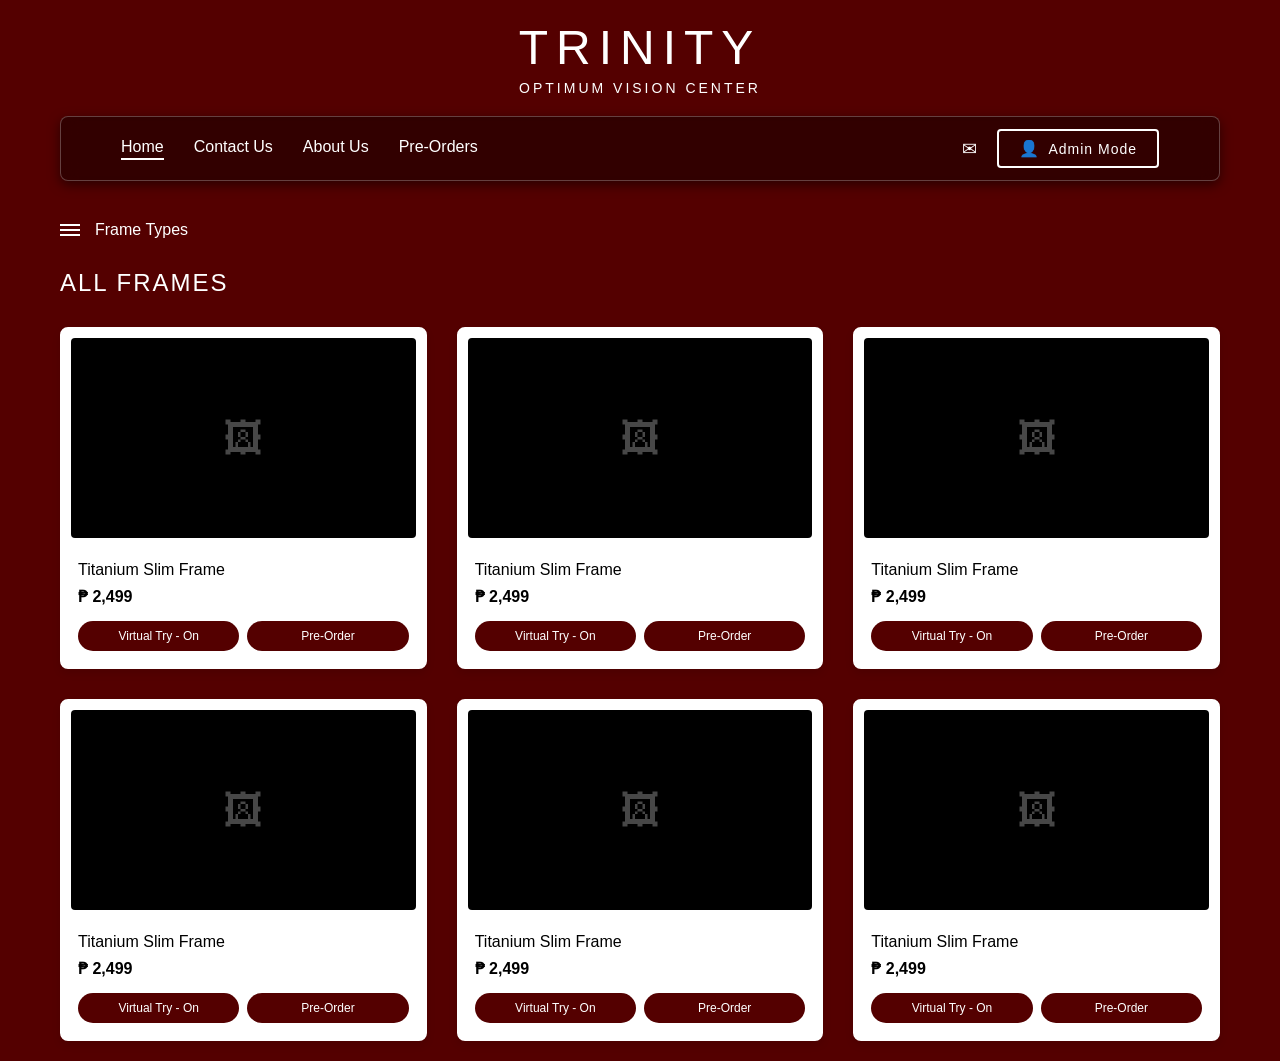
<file: index.html>
<!DOCTYPE html>
<html lang="en">
<head>
    <meta charset="UTF-8">
    <meta name="viewport" content="width=device-width, initial-scale=1.0">
    <title>Trinity Optimum Vision Center</title>
    <link rel="stylesheet" href="styles.css">
</head>
<body>
    <div class="container">
        <!-- Header -->
        <header class="header">
            <div class="logo">
                <h1>TRINITY</h1>
                <p>OPTIMUM VISION CENTER</p>
            </div>
            <nav class="nav">
                <div class="nav-left">
                    <a href="index.html" class="nav-link active">Home</a>
                    <a href="contact.html" class="nav-link">Contact Us</a>
                    <a href="about.html" class="nav-link">About Us</a>
                    <a href="#" class="nav-link">Pre-Orders</a>
                </div>
                <div class="nav-right">
                    <div class="nav-icons">
                        <span class="mail-icon">✉</span>
                    </div>
                    <button class="login-btn" onclick="showLoginModal()">
                        <span class="user-icon">👤</span>
                        Admin Mode
                    </button>
                </div>
            </nav>
        </header>

        <!-- Login Modal -->
        <div class="login-modal-overlay" id="loginModalOverlay" onclick="hideLoginModal()">
            <div class="login-modal" onclick="event.stopPropagation()">
                <div class="modal-header">
                    <div class="glasses-icon">
                        <svg viewBox="0 0 100 60" class="glasses-svg">
                            <path d="M15 25 Q50 15 85 25 Q90 30 85 35 Q80 40 70 40 L60 40 Q55 35 50 35 Q45 35 40 40 L30 40 Q20 40 15 35 Q10 30 15 25 Z" 
                                  fill="none" stroke="white" stroke-width="3"/>
                            <circle cx="25" cy="32" r="12" fill="none" stroke="white" stroke-width="3"/>
                            <circle cx="75" cy="32" r="12" fill="none" stroke="white" stroke-width="3"/>
                            <rect x="68" y="25" width="14" height="14" rx="2" fill="none" stroke="white" stroke-width="2"/>
                            <text x="75" y="34" text-anchor="middle" fill="white" font-size="8" font-weight="bold">AR</text>
                        </svg>
                    </div>
                    <h2 class="modal-title">WELCOME</h2>
                </div>
                
                <form class="login-form">
                    <div class="input-group">
                        <span class="input-icon">✉</span>
                        <input type="email" placeholder="Email Address" class="login-input" required>
                    </div>
                    
                    <div class="input-group">
                        <span class="input-icon">🔒</span>
                        <input type="password" placeholder="Password" class="login-input" id="passwordInput" required>
                        <span class="password-toggle" onclick="togglePassword()">👁</span>
                    </div>
                    
                    <button type="submit" class="modal-login-btn">Log In</button>
                    
                    <div class="guest-option">
                        <span class="continue-text">Or continue as</span>
                        <button type="button" class="guest-btn" onclick="hideLoginModal()">Guest</button>
                    </div>
                </form>
            </div>
        </div>



        <!-- Frame Types Menu -->
        <div class="frame-types-menu" onclick="toggleSidebar()">
            <div class="menu-icon">
                <span></span>
                <span></span>
                <span></span>
            </div>
            <span class="menu-text">Frame Types</span>
        </div>

        <!-- Frame Type Header -->
        <div class="frame-type-header">
            <h2 class="frame-type-title" id="frameTypeTitle">All Frames</h2>
        </div>

        <!-- Sidebar Overlay -->
        <div class="sidebar-overlay" id="sidebarOverlay" onclick="closeSidebar()"></div>
        
        <!-- Sidebar -->
        <div class="sidebar" id="frameSidebar">
            <div class="sidebar-content">
                <a href="#" class="frame-category" onclick="selectFrameCategory('All Frames')">All Frames</a>
                <a href="#" class="frame-category" onclick="selectFrameCategory('Metal Frames')">Metal Frames</a>
                <a href="#" class="frame-category" onclick="selectFrameCategory('Ordinary Frames')">Ordinary Frames</a>
                <a href="#" class="frame-category" onclick="selectFrameCategory('Alloy Frames')">Alloy Frames</a>
                <a href="#" class="frame-category" onclick="selectFrameCategory('Stainless Frames')">Stainless Frames</a>
                <a href="#" class="frame-category" onclick="selectFrameCategory('Titanium Frames')">Titanium Frames</a>
                <a href="#" class="frame-category" onclick="selectFrameCategory('Plastic Frames')">Plastic Frames</a>
                <a href="#" class="frame-category" onclick="selectFrameCategory('Ordinary Plastic Frames')">Ordinary Plastic Frames</a>
                <a href="#" class="frame-category" onclick="selectFrameCategory('Flexible Plastic Frames')">Flexible Plastic Frames</a>
            </div>
        </div>

        <!-- Main Content Wrapper -->
        <div class="main-content" id="mainContent">
            <!-- Product Grid -->
            <main class="product-grid">
            <div class="product-card">
                <div class="product-image">
                    <div class="image-placeholder">🖼</div>
                </div>
                <div class="product-info">
                    <h3 class="product-title">Titanium Slim Frame</h3>
                    <p class="product-price">₱ 2,499</p>
                    <div class="product-buttons">
                        <button class="virtual-try-btn" onclick="window.location.href='tryon.html'">Virtual Try - On</button>

                        <button class="virtual-try-btn" onclick="window.location.href='preorder.html'">Pre-Order</button>
                    </div>
                </div>
            </div>

            <div class="product-card">
                <div class="product-image">
                    <div class="image-placeholder">🖼</div>
                </div>
                <div class="product-info">
                    <h3 class="product-title">Titanium Slim Frame</h3>
                    <p class="product-price">₱ 2,499</p>
                    <div class="product-buttons">
                        <button class="virtual-try-btn" onclick="window.location.href='tryon.html'">Virtual Try - On</button>

                        <button class="virtual-try-btn" onclick="window.location.href='preorder.html'">Pre-Order</button>
                    </div>
                </div>
            </div>

            <div class="product-card">
                <div class="product-image">
                    <div class="image-placeholder">🖼</div>
                </div>
                <div class="product-info">
                    <h3 class="product-title">Titanium Slim Frame</h3>
                    <p class="product-price">₱ 2,499</p>
                    <div class="product-buttons">
                        <button class="virtual-try-btn" onclick="window.location.href='tryon.html'">Virtual Try - On</button>

                        <button class="virtual-try-btn" onclick="window.location.href='preorder.html'">Pre-Order</button>
                    </div>
                </div>
            </div>

            <div class="product-card">
                <div class="product-image">
                    <div class="image-placeholder">🖼</div>
                </div>
                <div class="product-info">
                    <h3 class="product-title">Titanium Slim Frame</h3>
                    <p class="product-price">₱ 2,499</p>
                    <div class="product-buttons">
                        <button class="virtual-try-btn" onclick="window.location.href='tryon.html'">Virtual Try - On</button>

                        <button class="virtual-try-btn" onclick="window.location.href='preorder.html'">Pre-Order</button>
                    </div>
                </div>
            </div>

            <div class="product-card">
                <div class="product-image">
                    <div class="image-placeholder">🖼</div>
                </div>
                <div class="product-info">
                    <h3 class="product-title">Titanium Slim Frame</h3>
                    <p class="product-price">₱ 2,499</p>
                    <div class="product-buttons">
                        <button class="virtual-try-btn" onclick="window.location.href='tryon.html'">Virtual Try - On</button>

                        <button class="virtual-try-btn" onclick="window.location.href='preorder.html'">Pre-Order</button>
                    </div>
                </div>
            </div>

            <div class="product-card">
                <div class="product-image">
                    <div class="image-placeholder">🖼</div>
                </div>
                <div class="product-info">
                    <h3 class="product-title">Titanium Slim Frame</h3>
                    <p class="product-price">₱ 2,499</p>
                    <div class="product-buttons">
                        <button class="virtual-try-btn" onclick="window.location.href='tryon.html'">Virtual Try - On</button>

                        <button class="virtual-try-btn" onclick="window.location.href='preorder.html'">Pre-Order</button>
                    </div>
                </div>
            </div>
        </main>
        </div> <!-- End main-content -->
    </div>

    <script src="script.js"></script>
</body>
</html>
</file>
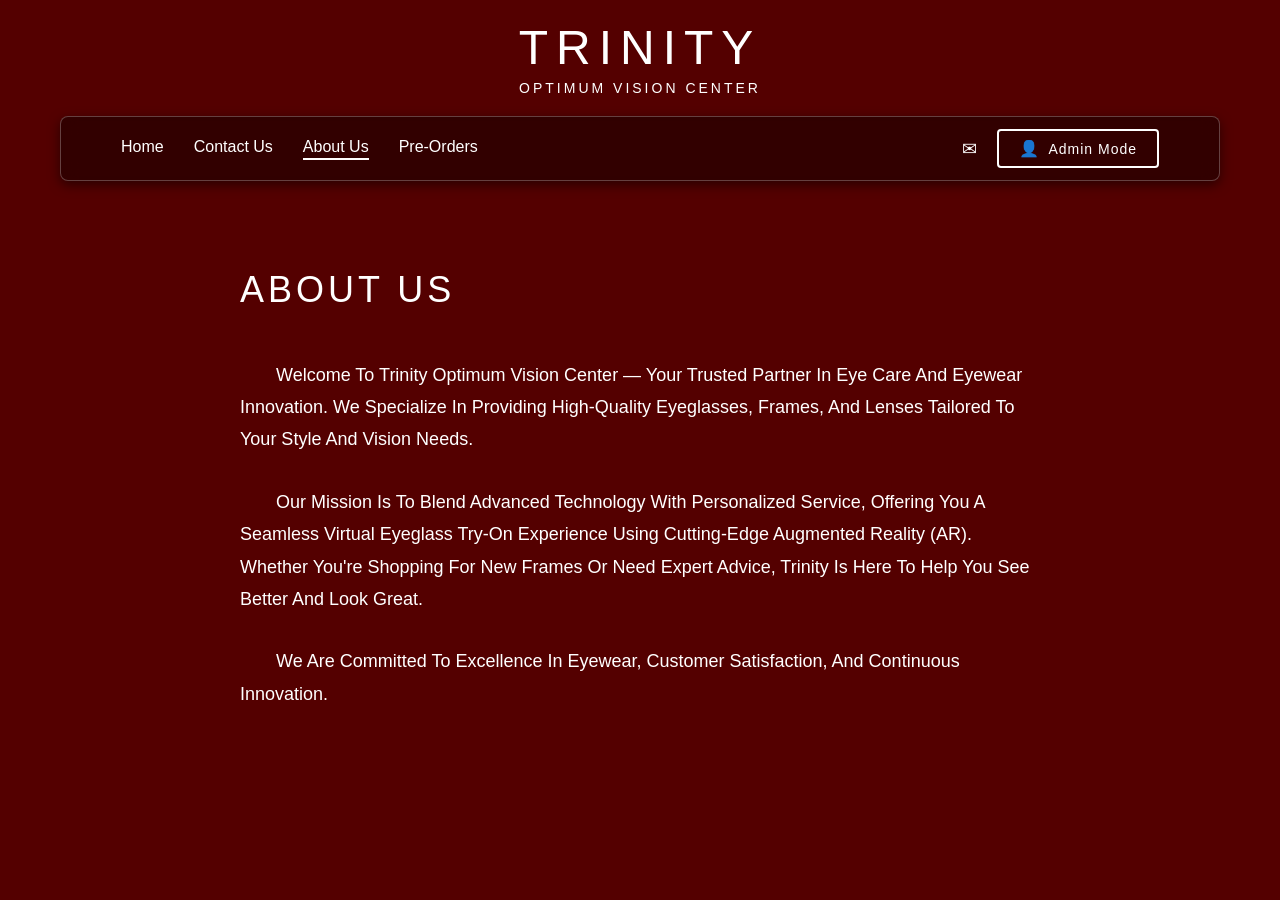
<file: about.html>
<!DOCTYPE html>
<html lang="en">
<head>
    <meta charset="UTF-8">
    <meta name="viewport" content="width=device-width, initial-scale=1.0">
    <title>About Us - Trinity Optimum Vision Center</title>
    <link rel="stylesheet" href="styles.css">
</head>
<body>
    <div class="container">
        <!-- Header -->
        <header class="header">
            <div class="logo">
                <h1>TRINITY</h1>
                <p>OPTIMUM VISION CENTER</p>
            </div>
            <nav class="nav">
                <div class="nav-left">
                    <a href="index.html" class="nav-link">Home</a>
                    <a href="contact.html" class="nav-link">Contact Us</a>
                    <a href="about.html" class="nav-link active">About Us</a>
                    <a href="#" class="nav-link">Pre-Orders</a>
                </div>
                <div class="nav-right">
                    <div class="nav-icons">
                        <span class="mail-icon">✉</span>
                    </div>
                    <button class="login-btn">
                        <span class="user-icon">👤</span>
                        Admin Mode
                    </button>
                </div>
            </nav>
        </header>

        <!-- About Us Content -->
        <main class="about-content">
            <h2 class="about-title">ABOUT US</h2>
            
            <p class="about-paragraph">
                Welcome To Trinity Optimum Vision Center — Your Trusted Partner In Eye Care And Eyewear Innovation. We Specialize In Providing High-Quality Eyeglasses, Frames, And Lenses Tailored To Your Style And Vision Needs.
            </p>

            <p class="about-paragraph">
                Our Mission Is To Blend Advanced Technology With Personalized Service, Offering You A Seamless Virtual Eyeglass Try-On Experience Using Cutting-Edge Augmented Reality (AR). Whether You're Shopping For New Frames Or Need Expert Advice, Trinity Is Here To Help You See Better And Look Great.
            </p>

            <p class="about-paragraph">
                We Are Committed To Excellence In Eyewear, Customer Satisfaction, And Continuous Innovation.
            </p>
        </main>
    </div>
    <script src="script.js"></script>
</body>
</html>
</file>
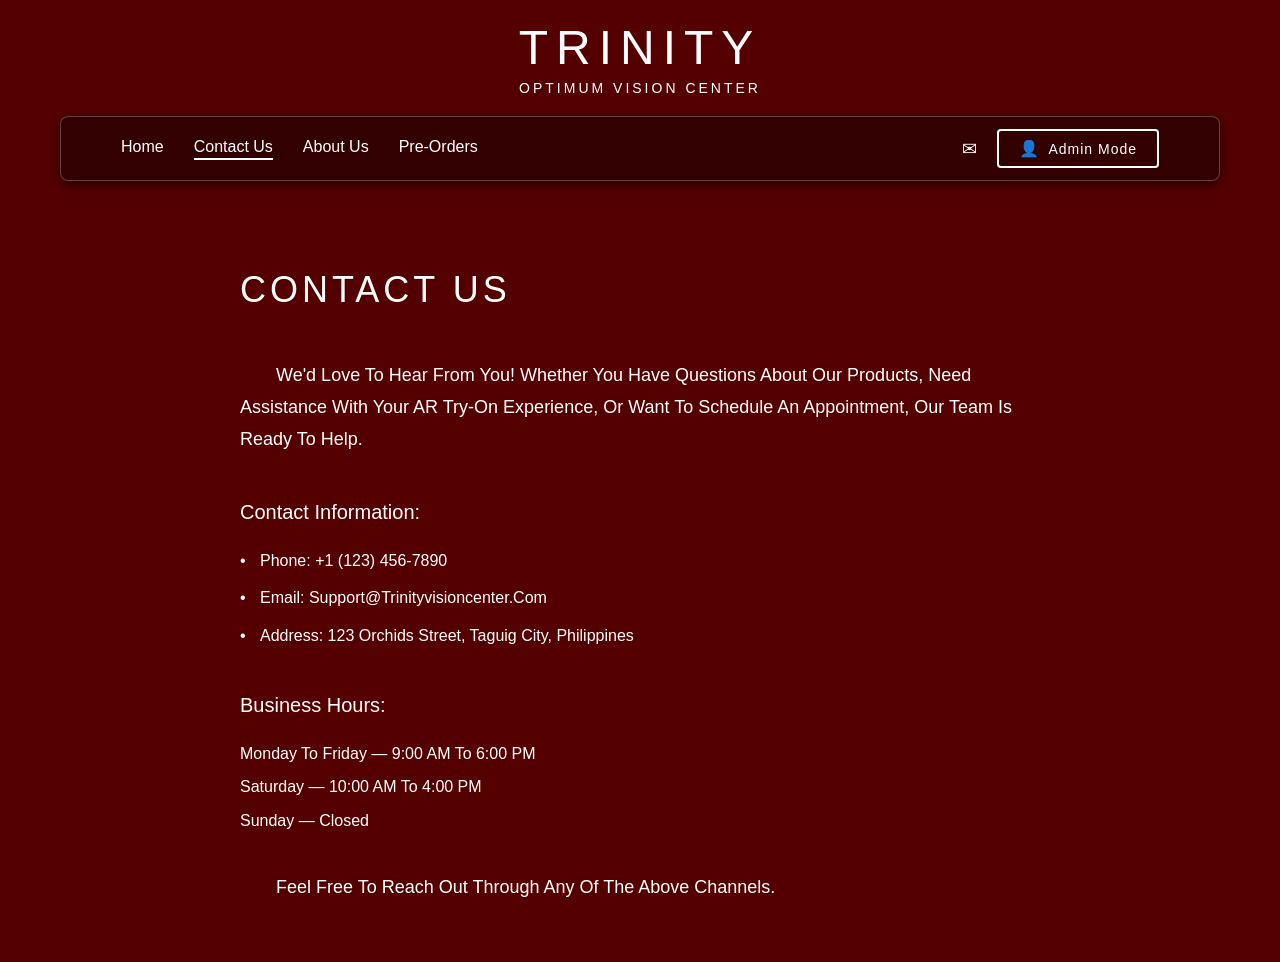
<file: contact.html>
<!DOCTYPE html>
<html lang="en">
<head>
    <meta charset="UTF-8">
    <meta name="viewport" content="width=device-width, initial-scale=1.0">
    <title>Contact Us - Trinity Optimum Vision Center</title>
    <link rel="stylesheet" href="styles.css">
</head>
<body>
    <div class="container">
        <!-- Header -->
        <header class="header">
            <div class="logo">
                <h1>TRINITY</h1>
                <p>OPTIMUM VISION CENTER</p>
            </div>
            <nav class="nav">
                <div class="nav-left">
                    <a href="index.html" class="nav-link">Home</a>
                    <a href="contact.html" class="nav-link active">Contact Us</a>
                    <a href="about.html" class="nav-link">About Us</a>
                    <a href="#" class="nav-link">Pre-Orders</a>
                </div>
                <div class="nav-right">
                    <div class="nav-icons">
                        <span class="mail-icon">✉</span>
                    </div>
                    <button class="login-btn">
                        <span class="user-icon">👤</span>
                        Admin Mode
                    </button>
                </div>
            </nav>
        </header>

        <!-- Contact Us Content -->
        <main class="contact-content">
            <h2 class="contact-title">CONTACT US</h2>
            
            <p class="contact-description">
                We'd Love To Hear From You! Whether You Have Questions About Our Products, Need Assistance With Your AR Try-On Experience, Or Want To Schedule An Appointment, Our Team Is Ready To Help.
            </p>

            <div class="contact-info">
                <h3>Contact Information:</h3>
                <ul>
                    <li>Phone: +1 (123) 456-7890</li>
                    <li>Email: Support@Trinityvisioncenter.Com</li>
                    <li>Address: 123 Orchids Street, Taguig City, Philippines</li>
                </ul>
            </div>

            <div class="business-hours">
                <h3>Business Hours:</h3>
                <p class="hours-line">Monday To Friday — 9:00 AM To 6:00 PM</p>
                <p class="hours-line">Saturday — 10:00 AM To 4:00 PM</p>
                <p class="hours-line">Sunday — Closed</p>
            </div>

            <p class="contact-footer">
                Feel Free To Reach Out Through Any Of The Above Channels.
            </p>
        </main>
    </div>
    <script src="script.js"></script>
</body>
</html>
</file>
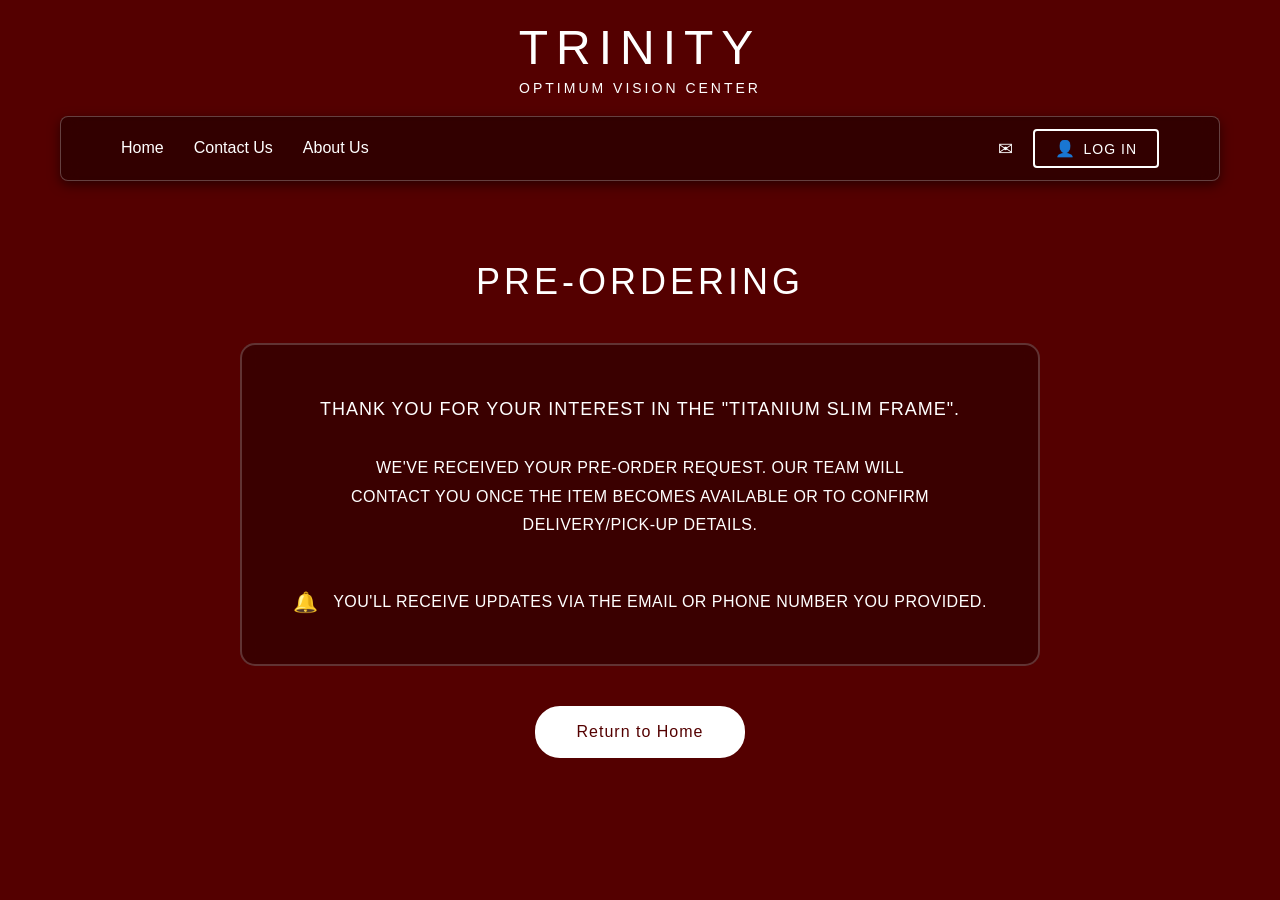
<file: preorder-confirmation.html>
<!DOCTYPE html>
<html lang="en">
<head>
    <meta charset="UTF-8">
    <meta name="viewport" content="width=device-width, initial-scale=1.0">
    <title>Pre-Order Confirmation - Trinity Optimum Vision Center</title>
    <link rel="stylesheet" href="styles.css">
</head>
<body>
    <div class="container">
        <!-- Header -->
        <header class="header">
            <div class="logo">
                <h1>TRINITY</h1>
                <p>OPTIMUM VISION CENTER</p>
            </div>
            <nav class="nav">
                <div class="nav-left">
                    <a href="index.html" class="nav-link">Home</a>
                    <a href="contact.html" class="nav-link">Contact Us</a>
                    <a href="about.html" class="nav-link">About Us</a>
                </div>
                <div class="nav-right">
                    <div class="nav-icons">
                        <span class="mail-icon">✉</span>
                    </div>
                    <button class="login-btn" onclick="showLoginModal()">
                        <span class="user-icon">👤</span>
                        LOG IN
                    </button>
                </div>
            </nav>
        </header>

        <!-- Login Modal -->
        <div class="login-modal-overlay" id="loginModalOverlay" onclick="hideLoginModal()">
            <div class="login-modal" onclick="event.stopPropagation()">
                <div class="modal-header">
                    <div class="glasses-icon">
                        <svg viewBox="0 0 100 60" class="glasses-svg">
                            <path d="M15 25 Q50 15 85 25 Q90 30 85 35 Q80 40 70 40 L60 40 Q55 35 50 35 Q45 35 40 40 L30 40 Q20 40 15 35 Q10 30 15 25 Z" 
                                  fill="none" stroke="white" stroke-width="3"/>
                            <circle cx="25" cy="32" r="12" fill="none" stroke="white" stroke-width="3"/>
                            <circle cx="75" cy="32" r="12" fill="none" stroke="white" stroke-width="3"/>
                            <rect x="68" y="25" width="14" height="14" rx="2" fill="none" stroke="white" stroke-width="2"/>
                            <text x="75" y="34" text-anchor="middle" fill="white" font-size="8" font-weight="bold">AR</text>
                        </svg>
                    </div>
                    <h2 class="modal-title">WELCOME</h2>
                </div>
                
                <form class="login-form">
                    <div class="input-group">
                        <span class="input-icon">✉</span>
                        <input type="email" placeholder="Email Address" class="login-input" required>
                    </div>
                    
                    <div class="input-group">
                        <span class="input-icon">🔒</span>
                        <input type="password" placeholder="Password" class="login-input" id="passwordInput" required>
                        <span class="password-toggle" onclick="togglePassword()">👁</span>
                    </div>
                    
                    <button type="submit" class="modal-login-btn">Log In</button>
                    
                    <div class="guest-option">
                        <span class="continue-text">Or continue as</span>
                        <button type="button" class="guest-btn" onclick="hideLoginModal()">Guest</button>
                    </div>
                </form>
            </div>
        </div>

        <!-- Confirmation Content -->
        <main class="confirmation-content">
            <h2 class="confirmation-page-title">PRE-ORDERING</h2>
            
            <div class="confirmation-container">
                <div class="confirmation-message">
                    <p class="thank-you-message">
                        THANK YOU FOR YOUR INTEREST IN THE "TITANIUM SLIM FRAME".
                    </p>
                    
                    <p class="confirmation-details">
                        WE'VE RECEIVED YOUR PRE-ORDER REQUEST. OUR TEAM WILL CONTACT YOU ONCE THE ITEM BECOMES AVAILABLE OR TO CONFIRM DELIVERY/PICK-UP DETAILS.
                    </p>
                    
                    <div class="notification-info">
                        <span class="notification-icon">🔔</span>
                        <p class="notification-text">
                            YOU'LL RECEIVE UPDATES VIA THE EMAIL OR PHONE NUMBER YOU PROVIDED.
                        </p>
                    </div>
                </div>
            </div>
            
            <div class="confirmation-actions">
                <button class="return-home-btn" onclick="window.location.href='index.html'">Return to Home</button>
            </div>
        </main>
    </div>
    <script src="script.js"></script>
</body>
</html>
</file>
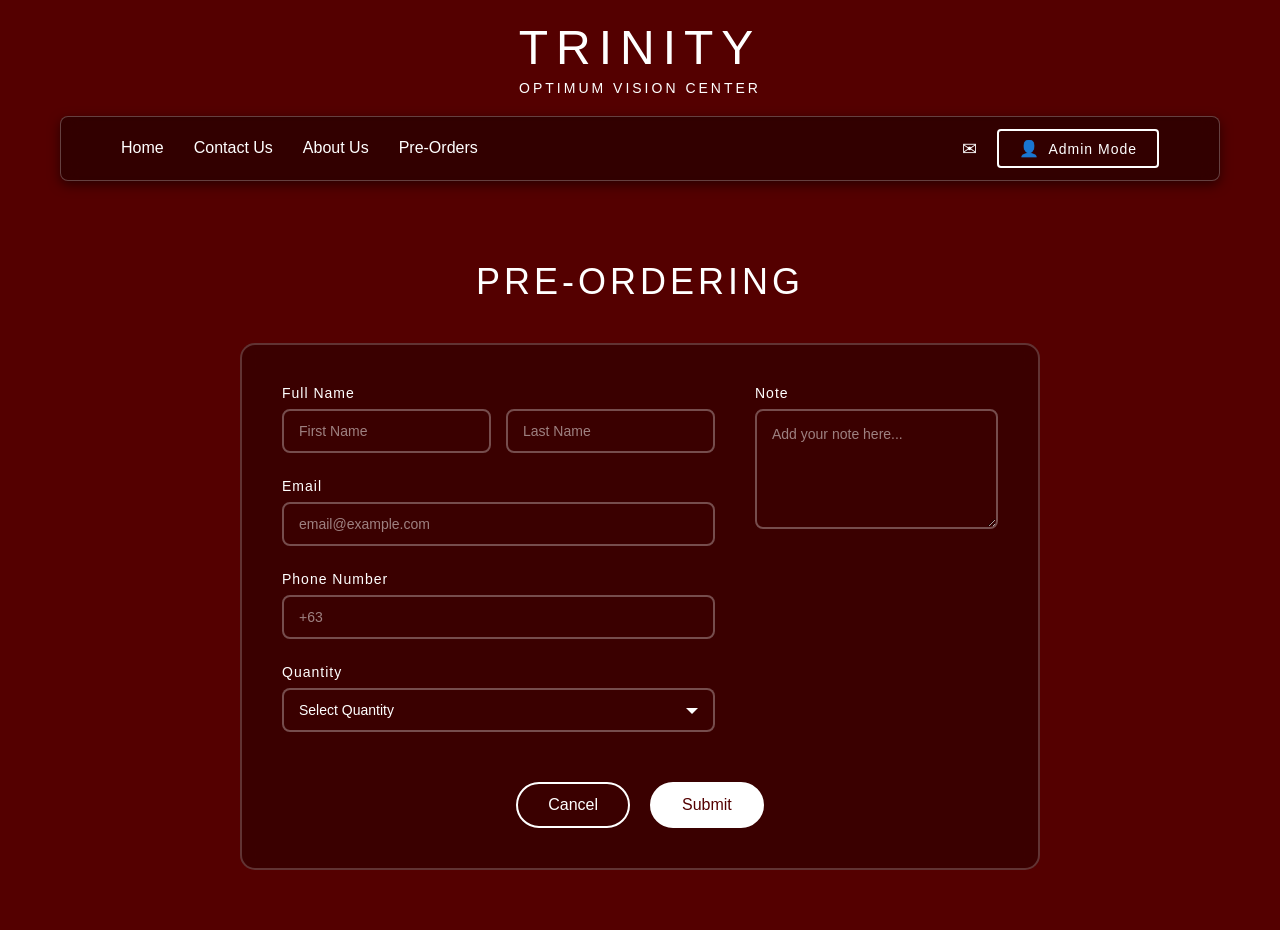
<file: preorder.html>
<!DOCTYPE html>
<html lang="en">
<head>
    <meta charset="UTF-8">
    <meta name="viewport" content="width=device-width, initial-scale=1.0">
    <title>Pre-Ordering - Trinity Optimum Vision Center</title>
    <link rel="stylesheet" href="styles.css">
</head>
<body>
    <div class="container">
        <!-- Header -->
        <header class="header">
            <div class="logo">
                <h1>TRINITY</h1>
                <p>OPTIMUM VISION CENTER</p>
            </div>
            <nav class="nav">
                <div class="nav-left">
                    <a href="index.html" class="nav-link">Home</a>
                    <a href="contact.html" class="nav-link">Contact Us</a>
                    <a href="about.html" class="nav-link">About Us</a>
                    <a href="#" class="nav-link">Pre-Orders</a>
                </div>
                <div class="nav-right">
                    <div class="nav-icons">
                        <span class="mail-icon">✉</span>
                    </div>
                    <button class="login-btn" onclick="showLoginModal()">
                        <span class="user-icon">👤</span>
                        Admin Mode
                    </button>
                </div>
            </nav>
        </header>

        <!-- Login Modal -->
        <div class="login-modal-overlay" id="loginModalOverlay" onclick="hideLoginModal()">
            <div class="login-modal" onclick="event.stopPropagation()">
                <div class="modal-header">
                    <div class="glasses-icon">
                        <svg viewBox="0 0 100 60" class="glasses-svg">
                            <path d="M15 25 Q50 15 85 25 Q90 30 85 35 Q80 40 70 40 L60 40 Q55 35 50 35 Q45 35 40 40 L30 40 Q20 40 15 35 Q10 30 15 25 Z" 
                                  fill="none" stroke="white" stroke-width="3"/>
                            <circle cx="25" cy="32" r="12" fill="none" stroke="white" stroke-width="3"/>
                            <circle cx="75" cy="32" r="12" fill="none" stroke="white" stroke-width="3"/>
                            <rect x="68" y="25" width="14" height="14" rx="2" fill="none" stroke="white" stroke-width="2"/>
                            <text x="75" y="34" text-anchor="middle" fill="white" font-size="8" font-weight="bold">AR</text>
                        </svg>
                    </div>
                    <h2 class="modal-title">WELCOME</h2>
                </div>
                
                <form class="login-form">
                    <div class="input-group">
                        <span class="input-icon">✉</span>
                        <input type="email" placeholder="Email Address" class="login-input" required>
                    </div>
                    
                    <div class="input-group">
                        <span class="input-icon">🔒</span>
                        <input type="password" placeholder="Password" class="login-input" id="passwordInput" required>
                        <span class="password-toggle" onclick="togglePassword()">👁</span>
                    </div>
                    
                    <button type="submit" class="modal-login-btn">Log In</button>
                    
                    <div class="guest-option">
                        <span class="continue-text">Or continue as</span>
                        <button type="button" class="guest-btn" onclick="hideLoginModal()">Guest</button>
                    </div>
                </form>
            </div>
        </div>

        <!-- Pre-Order Content -->
        <main class="preorder-content">
            <h2 class="preorder-page-title">PRE-ORDERING</h2>
            
            <div class="preorder-form-container">
                <form class="preorder-page-form">
                    <div class="form-row">
                        <div class="form-column">
                            <div class="form-field">
                                <label class="field-label">Full Name</label>
                                <div class="name-inputs">
                                    <input type="text" placeholder="First Name" class="name-input" required>
                                    <input type="text" placeholder="Last Name" class="name-input" required>
                                </div>
                            </div>
                            
                            <div class="form-field">
                                <label class="field-label">Email</label>
                                <input type="email" placeholder="email@example.com" class="full-input" required>
                            </div>
                            
                            <div class="form-field">
                                <label class="field-label">Phone Number</label>
                                <input type="tel" placeholder="+63" class="full-input" required>
                            </div>
                            
                            <div class="form-field">
                                <label class="field-label">Quantity</label>
                                <select class="quantity-select" required>
                                    <option value="">Select Quantity</option>
                                    <option value="1">1</option>
                                    <option value="2">2</option>
                                    <option value="3">3</option>
                                    <option value="4">4</option>
                                    <option value="5">5</option>
                                    <option value="6">6</option>
                                    <option value="7">7</option>
                                    <option value="8">8</option>
                                    <option value="9">9</option>
                                    <option value="10">10+</option>
                                </select>
                            </div>
                        </div>
                        
                        <div class="form-column">
                            <div class="form-field">
                                <label class="field-label">Note</label>
                                <textarea placeholder="Add your note here..." class="note-textarea"></textarea>
                            </div>
                        </div>
                    </div>
                    
                    <div class="form-actions">
                        <button type="button" class="cancel-btn" onclick="window.history.back()">Cancel</button>
                        <button type="submit" class="submit-btn">Submit</button>
                    </div>
                </form>
            </div>
        </main>
    </div>
    <script src="script.js"></script>
</body>
</html>
</file>
<file: styles.css>
* {
    margin: 0;
    padding: 0;
    box-sizing: border-box;
}

body {
    font-family: Arial, sans-serif;
    background-color: #540000;
    color: white;
    min-height: 100vh;
}

.container {
    max-width: 1200px;
    margin: 0 auto;
    padding: 20px;
    overflow-x: hidden;
}

.main-content {
    padding: 0;
    margin: 0;
}

/* Header Styles */
.header {
    display: flex;
    flex-direction: column;
    align-items: center;
    margin-bottom: 40px;
    position: relative;
}

.logo {
    text-align: center;
    margin-bottom: 20px;
}

.logo h1 {
    font-size: 48px;
    font-weight: normal;
    letter-spacing: 8px;
    margin-bottom: 5px;
}

.logo p {
    font-size: 14px;
    letter-spacing: 3px;
    font-weight: normal;
}

.nav {
    display: flex;
    align-items: center;
    justify-content: space-between;
    width: 100%;
    background-color: rgba(0, 0, 0, 0.4);
    padding: 12px 30px;
    border: 1px solid rgba(255, 255, 255, 0.25);
    border-radius: 8px;
    box-shadow: 0 4px 12px rgba(0, 0, 0, 0.5);
    backdrop-filter: blur(8px);
    margin: 0 -20px;
    padding-left: 50px;
    padding-right: 50px;
}

.nav-left {
    display: flex;
    gap: 30px;
}

.nav-link {
    color: white;
    text-decoration: none;
    font-size: 16px;
    padding-bottom: 2px;
}

.nav-link.active {
    border-bottom: 2px solid white;
}

.nav-link:hover {
    opacity: 0.8;
}

.nav-right {
    display: flex;
    align-items: center;
    gap: 20px;
}

.nav-icons {
    display: flex;
    gap: 15px;
    font-size: 18px;
}

.mail-icon {
    cursor: pointer;
    transition: transform 0.2s ease, opacity 0.2s ease;
}

.login-btn {
    background-color: transparent;
    color: white;
    border: 2px solid white;
    padding: 8px 20px;
    border-radius: 4px;
    cursor: pointer;
    font-size: 14px;
    letter-spacing: 1px;
    display: flex;
    align-items: center;
    gap: 8px;
}

.login-btn:hover {
    background-color: white;
    color: #540000;
}

.user-icon {
    font-size: 16px;
}

/* Frame Types Menu */
.frame-types-menu {
    display: flex;
    align-items: center;
    gap: 15px;
    margin-bottom: 30px;
    padding-left: 0;
    margin-left: 0;
    cursor: pointer;
    transition: opacity 0.3s ease;
}

.frame-types-menu:hover {
    opacity: 0.8;
}

.menu-icon {
    display: flex;
    flex-direction: column;
    gap: 3px;
    cursor: pointer;
}

.menu-icon span {
    width: 20px;
    height: 2px;
    background-color: white;
    transition: all 0.3s ease;
}

.menu-text {
    font-size: 16px;
    color: white;
}

/* Sidebar Overlay */
.sidebar-overlay {
    position: fixed;
    top: 0;
    left: 0;
    width: 100%;
    height: 100vh;
    background-color: rgba(0, 0, 0, 0.5);
    opacity: 0;
    visibility: hidden;
    transition: all 0.3s ease;
    z-index: 999;
}

.sidebar-overlay.active {
    opacity: 1;
    visibility: visible;
}

/* Sidebar Styles */
.sidebar {
    position: fixed;
    top: 0;
    left: -300px;
    width: 300px;
    height: 100vh;
    background-color: rgba(0, 0, 0, 0.9);
    backdrop-filter: blur(10px);
    transition: left 0.3s ease;
    z-index: 1000;
    padding-top: 100px;
    overflow-y: auto;
}

.sidebar.active {
    left: 0;
}

.sidebar-content {
    padding: 20px;
}

.frame-category {
    display: block;
    color: white;
    text-decoration: none;
    padding: 15px 20px;
    font-size: 16px;
    border-bottom: 1px solid rgba(255, 255, 255, 0.1);
    transition: all 0.3s ease;
}

.frame-category:hover {
    background-color: rgba(255, 255, 255, 0.1);
    padding-left: 30px;
}

.frame-category:last-child {
    border-bottom: none;
}

/* Main content shift when sidebar is open */
.main-content {
    transition: margin-left 0.3s ease;
    margin-left: 0;
}

.main-content.shifted {
    margin-left: 300px;
}

/* Login Modal Styles */
.login-modal-overlay {
    position: fixed;
    top: 0;
    left: 0;
    width: 100%;
    height: 100vh;
    background-color: rgba(0, 0, 0, 0.8);
    backdrop-filter: blur(8px);
    display: none;
    justify-content: center;
    align-items: center;
    z-index: 2000;
    animation: fadeIn 0.3s ease;
}

@keyframes fadeIn {
    from {
        opacity: 0;
    }
    to {
        opacity: 1;
    }
}

.login-modal-overlay.active {
    display: flex;
}

.login-modal {
    background-color: #540000;
    border-radius: 20px;
    padding: 40px;
    width: 90%;
    max-width: 400px;
    box-shadow: 0 10px 30px rgba(0, 0, 0, 0.5);
    border: 2px solid rgba(255, 255, 255, 0.2);
}

.modal-header {
    text-align: center;
    margin-bottom: 30px;
}

.glasses-icon {
    margin-bottom: 20px;
}

.glasses-svg {
    width: 80px;
    height: 50px;
}

.modal-title {
    color: white;
    font-size: 24px;
    font-weight: normal;
    letter-spacing: 3px;
    margin: 0;
}

.login-form {
    display: flex;
    flex-direction: column;
    gap: 20px;
}

.input-group {
    position: relative;
    display: flex;
    align-items: center;
}

.input-icon {
    position: absolute;
    left: 15px;
    color: white;
    font-size: 16px;
    z-index: 1;
}

.login-input {
    width: 100%;
    padding: 15px 50px;
    background-color: transparent;
    border: 2px solid rgba(255, 255, 255, 0.3);
    border-radius: 25px;
    color: white;
    font-size: 16px;
}

.login-input::placeholder {
    color: rgba(255, 255, 255, 0.7);
}

.login-input:focus {
    outline: none;
    border-color: white;
}

.password-toggle {
    position: absolute;
    right: 15px;
    color: white;
    cursor: pointer;
    font-size: 16px;
    z-index: 1;
}

.modal-login-btn {
    background-color: transparent;
    color: white;
    border: 2px solid white;
    padding: 15px;
    border-radius: 25px;
    font-size: 16px;
    cursor: pointer;
    margin-top: 10px;
    transition: all 0.3s ease;
}

.modal-login-btn:hover {
    background-color: white;
    color: #540000;
}

.guest-option {
    text-align: center;
    margin-top: 20px;
    display: flex;
    flex-direction: column;
    gap: 10px;
}

.continue-text {
    color: white;
    font-size: 14px;
}

.guest-btn {
    background-color: transparent;
    color: white;
    border: 1px solid rgba(255, 255, 255, 0.5);
    padding: 10px 30px;
    border-radius: 20px;
    font-size: 14px;
    cursor: pointer;
    transition: all 0.3s ease;
}

.guest-btn:hover {
    background-color: rgba(255, 255, 255, 0.1);
}

/* Frame Type Header Styles */
.frame-type-header {
    margin-bottom: 30px;
    text-align: left;
    padding-left: 0;
}

.frame-type-title {
    font-size: 24px;
    font-weight: normal;
    letter-spacing: 2px;
    color: white;
    margin: 0;
    text-transform: uppercase;
}

/* Pre-Order Modal Styles */
.preorder-modal-overlay {
    position: fixed;
    top: 0;
    left: 0;
    width: 100%;
    height: 100vh;
    background-color: rgba(0, 0, 0, 0.8);
    backdrop-filter: blur(8px);
    display: none;
    justify-content: center;
    align-items: center;
    z-index: 2000;
    animation: fadeIn 0.3s ease;
}

.preorder-modal-overlay.active {
    display: flex;
}

.preorder-modal {
    background-color: #540000;
    border-radius: 20px;
    padding: 30px;
    width: 90%;
    max-width: 400px;
    box-shadow: 0 10px 30px rgba(0, 0, 0, 0.5);
    border: 2px solid rgba(255, 255, 255, 0.2);
    text-align: center;
}

.frame-image-container {
    margin-bottom: 20px;
}

.frame-image-placeholder {
    background-color: #000;
    border-radius: 10px;
    height: 120px;
    display: flex;
    align-items: center;
    justify-content: center;
    font-size: 40px;
    color: #666;
    margin-bottom: 20px;
}

.preorder-title {
    color: white;
    font-size: 24px;
    font-weight: normal;
    letter-spacing: 3px;
    margin: 0 0 30px 0;
}

.preorder-form {
    display: flex;
    flex-direction: column;
    gap: 20px;
}

.form-group {
    position: relative;
    text-align: left;
}

.form-label {
    display: block;
    color: white;
    font-size: 14px;
    font-weight: normal;
    letter-spacing: 1px;
    margin-bottom: 8px;
}

.form-input, .form-select {
    width: 100%;
    padding: 12px 15px;
    background-color: transparent;
    border: 2px solid rgba(255, 255, 255, 0.3);
    border-radius: 25px;
    color: white;
    font-size: 14px;
    box-sizing: border-box;
}

.form-input::placeholder {
    color: rgba(255, 255, 255, 0.5);
}

.form-input:focus, .form-select:focus {
    outline: none;
    border-color: white;
}

.form-select {
    appearance: none;
    cursor: pointer;
    padding-right: 40px;
}

.form-select option {
    background-color: #540000;
    color: white;
}

.select-arrow {
    position: absolute;
    right: 15px;
    top: 50%;
    transform: translateY(-50%);
    color: white;
    font-size: 12px;
    pointer-events: none;
    margin-top: 12px;
}

.modal-actions {
    display: flex;
    gap: 15px;
    margin-top: 20px;
}

.preorder-btn {
    flex: 1;
    background-color: transparent;
    color: white;
    border: 2px solid white;
    padding: 12px;
    border-radius: 20px;
    font-size: 14px;
    cursor: pointer;
    transition: all 0.3s ease;
}

.preorder-btn:hover {
    background-color: white;
    color: #540000;
}

.edit-btn {
    flex: 1;
    background-color: transparent;
    color: white;
    border: 2px solid white;
    padding: 12px;
    border-radius: 20px;
    font-size: 14px;
    cursor: pointer;
    transition: all 0.3s ease;
    display: flex;
    align-items: center;
    justify-content: center;
    gap: 8px;
}

.edit-btn:hover {
    background-color: white;
    color: #540000;
}

.edit-icon {
    font-size: 14px;
}

/* Pre-Order Page Styles */
.preorder-content {
    max-width: 800px;
    margin: 0 auto;
    padding: 40px 0;
}

.preorder-page-title {
    font-size: 36px;
    font-weight: normal;
    letter-spacing: 4px;
    margin-bottom: 40px;
    color: white;
    text-align: center;
}

.preorder-form-container {
    background-color: rgba(0, 0, 0, 0.3);
    border: 2px solid rgba(255, 255, 255, 0.2);
    border-radius: 15px;
    padding: 40px;
    backdrop-filter: blur(10px);
}

.preorder-page-form {
    display: flex;
    flex-direction: column;
    gap: 30px;
}

.form-row {
    display: grid;
    grid-template-columns: 1fr 1fr;
    gap: 40px;
}

.form-column {
    display: flex;
    flex-direction: column;
    gap: 25px;
}

.form-field {
    display: flex;
    flex-direction: column;
    gap: 8px;
}

.field-label {
    color: white;
    font-size: 14px;
    font-weight: normal;
    letter-spacing: 1px;
}

.name-inputs {
    display: flex;
    gap: 15px;
}

.name-input, .full-input, .quantity-select {
    padding: 12px 15px;
    background-color: transparent;
    border: 2px solid rgba(255, 255, 255, 0.3);
    border-radius: 8px;
    color: white;
    font-size: 14px;
}

.name-input {
    flex: 1;
}

.full-input, .quantity-select {
    width: 100%;
}

.name-input::placeholder, .full-input::placeholder {
    color: rgba(255, 255, 255, 0.5);
}

.name-input:focus, .full-input:focus, .quantity-select:focus {
    outline: none;
    border-color: white;
}

.quantity-select {
    appearance: none;
    cursor: pointer;
    background-image: url('data:image/svg+xml;utf8,<svg xmlns="http://www.w3.org/2000/svg" width="12" height="8" viewBox="0 0 12 8"><path fill="white" d="M6 8L0 2h12z"/></svg>');
    background-repeat: no-repeat;
    background-position: right 15px center;
    padding-right: 40px;
}

.quantity-select option {
    background-color: #540000;
    color: white;
}

.note-textarea {
    width: 100%;
    height: 120px;
    padding: 15px;
    background-color: transparent;
    border: 2px solid rgba(255, 255, 255, 0.3);
    border-radius: 8px;
    color: white;
    font-size: 14px;
    resize: vertical;
    font-family: inherit;
}

.note-textarea::placeholder {
    color: rgba(255, 255, 255, 0.5);
}

.note-textarea:focus {
    outline: none;
    border-color: white;
}

.form-actions {
    display: flex;
    gap: 20px;
    justify-content: center;
    margin-top: 20px;
}

.cancel-btn, .submit-btn {
    padding: 12px 30px;
    border-radius: 25px;
    font-size: 16px;
    cursor: pointer;
    transition: all 0.3s ease;
    border: 2px solid white;
}

.cancel-btn {
    background-color: transparent;
    color: white;
}

.cancel-btn:hover {
    background-color: rgba(255, 255, 255, 0.1);
}

.submit-btn {
    background-color: white;
    color: #540000;
    border: 2px solid white;
}

.submit-btn:hover {
    background-color: rgba(255, 255, 255, 0.9);
}

/* Pre-Order Page Responsive */
@media (max-width: 768px) {
    .preorder-content {
        padding: 30px 15px;
    }
    
    .preorder-page-title {
        font-size: 28px;
        letter-spacing: 3px;
    }
    
    .preorder-form-container {
        padding: 25px 20px;
    }
    
    .form-row {
        grid-template-columns: 1fr;
        gap: 25px;
    }
    
    .name-inputs {
        flex-direction: column;
        gap: 15px;
    }
    
    .form-actions {
        flex-direction: column;
        gap: 15px;
    }
    
    .cancel-btn, .submit-btn {
        width: 100%;
        padding: 15px;
    }
    
    .note-textarea {
        height: 100px;
    }
}

/* Pre-Order Confirmation Page Styles */
.confirmation-content {
    max-width: 800px;
    margin: 0 auto;
    padding: 40px 0;
}

.confirmation-page-title {
    font-size: 36px;
    font-weight: normal;
    letter-spacing: 4px;
    margin-bottom: 40px;
    color: white;
    text-align: center;
}

.confirmation-container {
    background-color: rgba(0, 0, 0, 0.3);
    border: 2px solid rgba(255, 255, 255, 0.2);
    border-radius: 15px;
    padding: 50px;
    backdrop-filter: blur(10px);
    text-align: center;
}

.confirmation-message {
    display: flex;
    flex-direction: column;
    gap: 30px;
    align-items: center;
}

.thank-you-message {
    font-size: 18px;
    color: white;
    font-weight: normal;
    letter-spacing: 1px;
    line-height: 1.6;
    margin: 0;
}

.confirmation-details {
    font-size: 16px;
    color: white;
    line-height: 1.8;
    max-width: 600px;
    margin: 0 auto;
    letter-spacing: 0.5px;
}

.notification-info {
    display: flex;
    align-items: center;
    justify-content: center;
    gap: 15px;
    margin-top: 20px;
}

.notification-icon {
    font-size: 20px;
    color: #FFD700;
}

.notification-text {
    font-size: 16px;
    color: white;
    margin: 0;
    letter-spacing: 0.5px;
}

.confirmation-actions {
    text-align: center;
    margin-top: 40px;
}

.return-home-btn {
    background-color: white;
    color: #540000;
    border: 2px solid white;
    padding: 15px 40px;
    border-radius: 25px;
    font-size: 16px;
    cursor: pointer;
    transition: all 0.3s ease;
    font-weight: normal;
    letter-spacing: 1px;
}

.return-home-btn:hover {
    background-color: rgba(255, 255, 255, 0.9);
    transform: translateY(-2px);
    box-shadow: 0 4px 8px rgba(0, 0, 0, 0.2);
}

/* Confirmation Page Responsive */
@media (max-width: 768px) {
    .confirmation-content {
        padding: 30px 15px;
    }
    
    .confirmation-page-title {
        font-size: 28px;
        letter-spacing: 3px;
    }
    
    .confirmation-container {
        padding: 30px 20px;
    }
    
    .thank-you-message {
        font-size: 16px;
    }
    
    .confirmation-details {
        font-size: 14px;
    }
    
    .notification-info {
        flex-direction: column;
        gap: 10px;
        text-align: center;
    }
    
    .notification-text {
        font-size: 14px;
    }
    
    .return-home-btn {
        width: 100%;
        max-width: 300px;
    }
}

/* Product Grid */
.product-grid {
    display: grid;
    grid-template-columns: repeat(3, 1fr);
    gap: 30px;
    padding: 0;
}

.product-card {
    background-color: white;
    border: 3px solid white;
    border-radius: 8px;
    overflow: hidden;
    box-shadow: 0 4px 8px rgba(0, 0, 0, 0.1);
}

.product-image {
    background-color: #000000;
    height: 200px;
    display: flex;
    justify-content: center;
    align-items: center;
    margin: 8px;
    border-radius: 4px;
}

.image-placeholder {
    font-size: 40px;
    color: #666;
    opacity: 0.7;
}

.product-info {
    padding: 15px;
    color: #333;
}

.product-title {
    font-size: 16px;
    font-weight: normal;
    margin-bottom: 8px;
    color: #000;
}

.product-price {
    font-size: 16px;
    font-weight: bold;
    margin-bottom: 15px;
    color: #000;
}

.product-buttons {
    display: flex;
    gap: 8px;
}

.virtual-try-btn {
    flex: 1;
    background-color: #540000;
    color: white;
    border: none;
    padding: 8px 12px;
    border-radius: 20px;
    font-size: 12px;
    cursor: pointer;
    font-weight: normal;
}

.virtual-try-btn:hover {
    background-color: #3D0000;
}

/* Responsive Design */
@media (min-width: 1200px) {
    .nav {
        padding-left: 60px;
        padding-right: 60px;
    }
}

@media (max-width: 1024px) {
    .nav {
        padding-left: 30px;
        padding-right: 30px;
        margin: 0 -20px;
    }
}

@media (max-width: 768px) {
    .nav {
        flex-direction: column;
        gap: 20px;
        padding: 20px 25px;
        margin: 0 -20px;
    }
    
    .nav-left {
        order: 1;
    }
    
    .nav-right {
        order: 2;
        justify-content: center;
        width: 100%;
    }
    
    .frame-types-menu {
        margin-left: 0;
    }
    
    .sidebar {
        width: 280px;
        padding-top: 80px;
    }
    
    .main-content.shifted {
        margin-left: 280px;
    }
    
    .product-grid {
        grid-template-columns: repeat(2, 1fr);
        gap: 20px;
    }
    
    .logo h1 {
        font-size: 36px;
        letter-spacing: 4px;
    }
}

@media (max-width: 480px) {
    .nav {
        padding: 15px 20px;
        margin: 0 -20px;
        border-radius: 4px;
    }
    
    .nav-left {
        flex-direction: column;
        gap: 12px;
        text-align: center;
        width: 100%;
    }
    
    .nav-right {
        flex-direction: row;
        gap: 20px;
        align-items: center;
        justify-content: center;
        width: 100%;
    }
    
    .nav-icons {
        display: flex;
        gap: 20px;
    }
    
    .login-btn {
        padding: 6px 15px;
        font-size: 12px;
    }
    
    .sidebar {
        width: 100%;
        left: -100%;
    }
    
    .sidebar.active {
        left: 0;
    }
    
    .main-content.shifted {
        margin-left: 0;
    }
    
    .frame-category {
        padding: 12px 15px;
        font-size: 14px;
    }
    
    .login-modal {
        padding: 30px 20px;
        margin: 0 10px;
    }
    
    .glasses-svg {
        width: 60px;
        height: 40px;
    }
    
    .modal-title {
        font-size: 20px;
        letter-spacing: 2px;
    }
    
    .login-input {
        padding: 12px 45px;
        font-size: 14px;
    }
    
    .modal-login-btn {
        padding: 12px;
        font-size: 14px;
    }
    
    .frame-type-title {
        font-size: 20px;
        letter-spacing: 1px;
    }
    
    .preorder-modal {
        padding: 25px 15px;
        margin: 0 10px;
        max-width: 90%;
    }
    
    .preorder-title {
        font-size: 20px;
        letter-spacing: 2px;
    }
    
    .frame-image-placeholder {
        height: 100px;
        font-size: 30px;
    }
    
    .form-input, .form-select {
        padding: 10px 12px;
        font-size: 13px;
    }
    
    .modal-actions {
        flex-direction: column;
        gap: 10px;
    }
    
    .preorder-btn, .edit-btn {
        padding: 10px;
        font-size: 13px;
    }
    
    .product-grid {
        grid-template-columns: 1fr;
    }
    
    .logo h1 {
        font-size: 28px;
        letter-spacing: 3px;
    }
    
    .logo p {
        font-size: 12px;
        letter-spacing: 2px;
    }
}

/* Contact Us Page Styles */
.contact-content {
    max-width: 800px;
    margin: 0 auto;
    padding: 40px 0;
    line-height: 1.6;
}

.contact-title {
    font-size: 36px;
    font-weight: normal;
    letter-spacing: 4px;
    margin-bottom: 40px;
    color: white;
    margin-left: 0;
}

.contact-description {
    font-size: 18px;
    margin-bottom: 40px;
    color: white;
    line-height: 1.8;
    text-indent: 2em;
}

.contact-info {
    margin-bottom: 40px;
}

.contact-info h3 {
    font-size: 20px;
    margin-bottom: 20px;
    color: white;
    font-weight: normal;
}

.contact-info ul {
    list-style: none;
    padding: 0;
}

.contact-info li {
    font-size: 16px;
    margin-bottom: 12px;
    color: white;
    padding-left: 20px;
    position: relative;
}

.contact-info li:before {
    content: "•";
    color: white;
    position: absolute;
    left: 0;
}

.business-hours {
    margin-bottom: 40px;
}

.business-hours h3 {
    font-size: 20px;
    margin-bottom: 20px;
    color: white;
    font-weight: normal;
}

.hours-line {
    font-size: 16px;
    margin-bottom: 8px;
    color: white;
    line-height: 1.6;
}

.contact-footer {
    font-size: 18px;
    color: white;
    margin-top: 40px;
    text-indent: 2em;
}

/* Contact Page Responsive */
@media (max-width: 768px) {
    .contact-content {
        padding: 30px 0;
    }
    
    .contact-title {
        font-size: 28px;
        letter-spacing: 3px;
        margin-left: 0;
    }
    
    .contact-description {
        font-size: 16px;
    }
    
    .contact-info h3,
    .business-hours h3 {
        font-size: 18px;
    }
    
    .contact-info li,
    .hours-line {
        font-size: 15px;
    }
    
    .contact-footer {
        font-size: 16px;
    }
}

/* About Us Page Styles */
.about-content {
    max-width: 800px;
    margin: 0 auto;
    padding: 40px 0;
    line-height: 1.6;
}

.about-title {
    font-size: 36px;
    font-weight: normal;
    letter-spacing: 4px;
    margin-bottom: 40px;
    color: white;
    margin-left: 0;
}

.about-paragraph {
    font-size: 18px;
    margin-bottom: 30px;
    color: white;
    line-height: 1.8;
    text-align: left;
    text-indent: 2em;
}

.about-paragraph:last-child {
    margin-bottom: 0;
}

/* About Page Responsive */
@media (max-width: 768px) {
    .about-content {
        padding: 30px 0;
    }
    
    .about-title {
        font-size: 28px;
        letter-spacing: 3px;
        margin-left: 0;
    }
    
    .about-paragraph {
        font-size: 16px;
        margin-bottom: 25px;
    }
}
</file>
